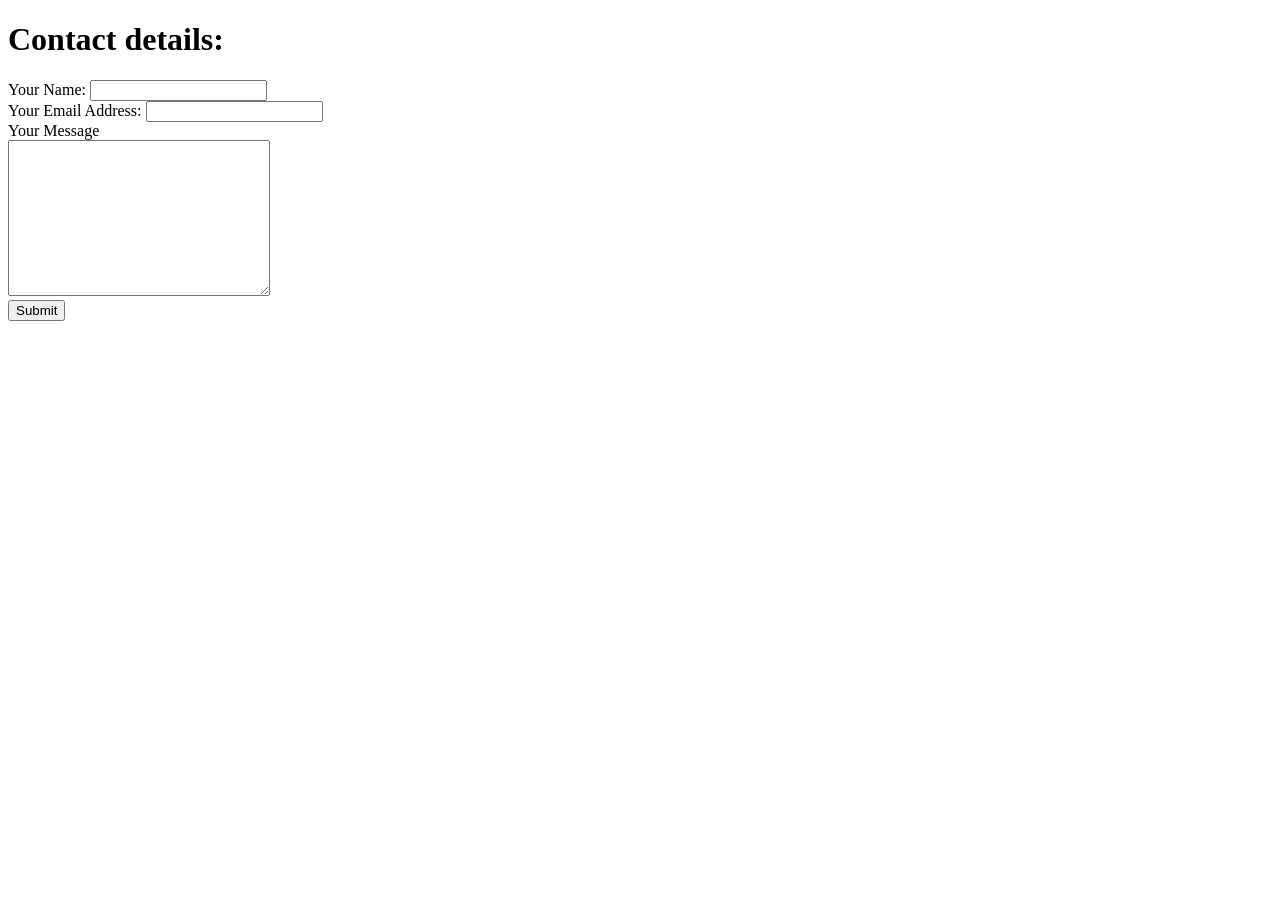
<file: contact.html>
<!DOCTYPE html>
<html lang="en">
<head>
    <meta charset="UTF-8">
    <title>Contact details</title>
</head>
<body>
    <h1>Contact details:</h1>
    <form action="mailto:rafiyat18@gmail.com" method="post" enctype="text/plain">
        <label for="">Your Name:</label>
        <input type="text" name="yourName" value=""><br>
        <label for="">Your Email Address:</label>
        <input type="email" name="yourEmail" value=""><br>
        <label for="">Your Message</label><br>
        <textarea name="yourMessage" id="" cols="30" rows="10"></textarea><br>
        <input type="submit" name="">
    </form>

</body>
</html>
</file>
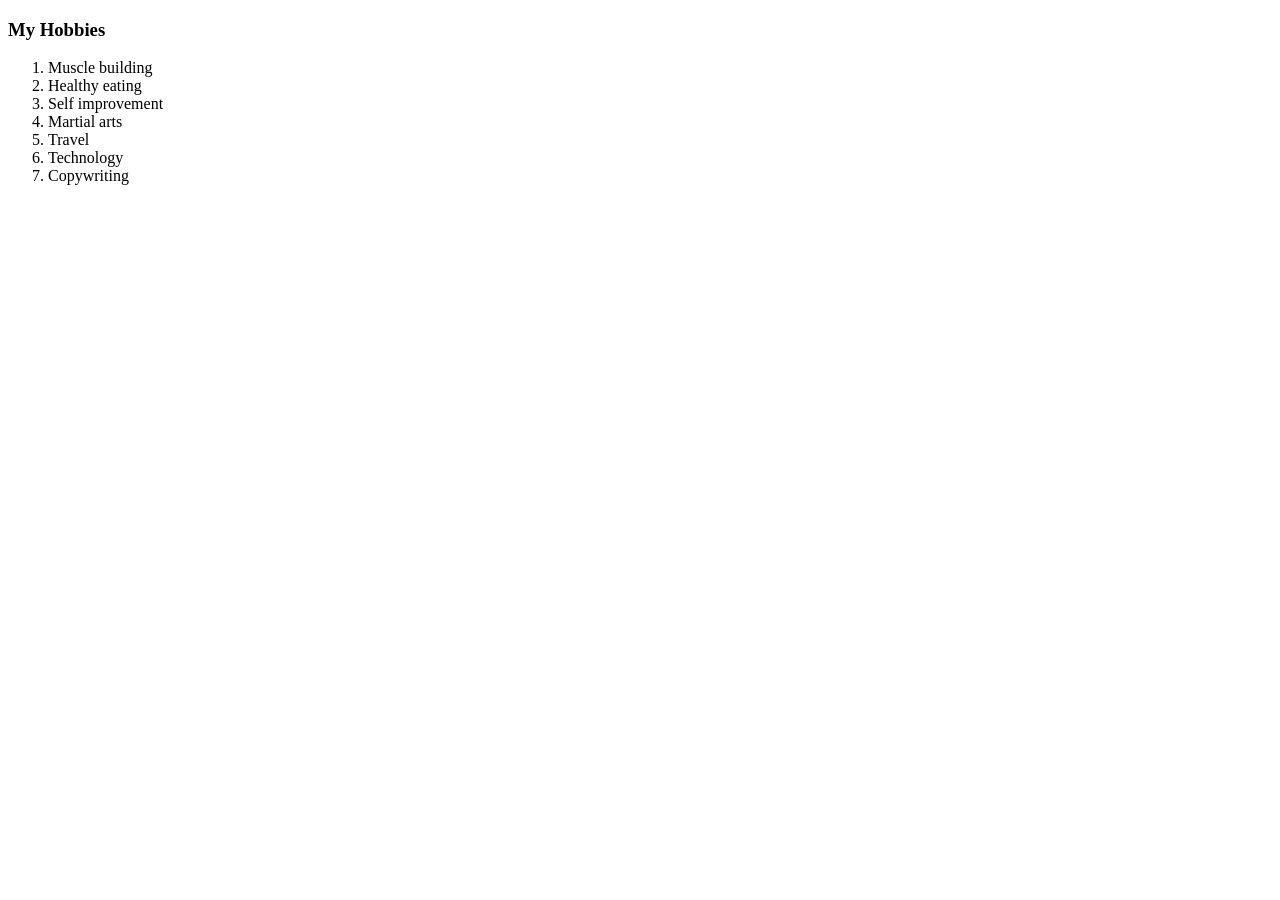
<file: hobbies.html>
<!DOCTYPE html>
<html lang="en">
<head>
    <meta charset="UTF-8">
    <title>My Hobbies</title>
</head>
<body>
    <h3>My Hobbies</h3>
    <ol>
        <li>Muscle building</li>
        <li>Healthy eating</li>
        <li>Self improvement</li>
        <li>Martial arts</li>
        <li>Travel</li>
        <li>Technology</li>
        <li>Copywriting</li>
    </ol>
</body>
</html>
</file>
